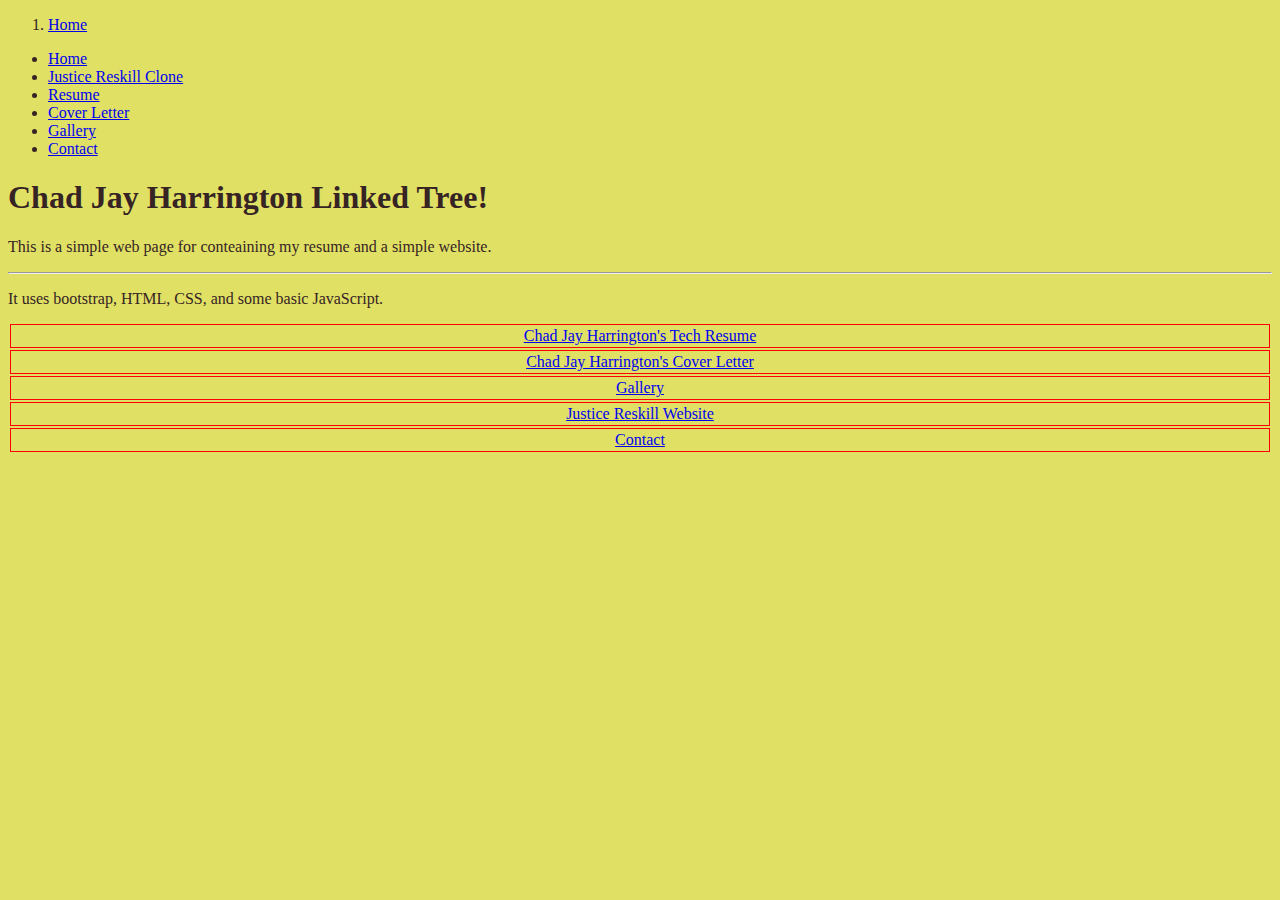
<file: index.html>
<!DOCTYPE html>
<html>
    <head>
        <title>Home</title>
    <!-- BOOT STRAP -->
    <link href="https://cdn.jsdelivr.net/npm/bootstrap@5.0.0-beta2/dist/css/bootstrap.min.css" rel="stylesheet" integrity="sha384-BmbxuPwQa2lc/FVzBcNJ7UAyJxM6wuqIj61tLrc4wSX0szH/Ev+nYRRuWlolflfl" crossorigin="anonymous">
    <script src="https://cdn.jsdelivr.net/npm/bootstrap@5.0.0-beta2/dist/js/bootstrap.bundle.min.js" integrity="sha384-b5kHyXgcpbZJO/tY9Ul7kGkf1S0CWuKcCD38l8YkeH8z8QjE0GmW1gYU5S9FOnJ0" crossorigin="anonymous"></script>

    <meta name="viewport" content="width=device-width, initial-scale=1">


    <link href="style.css" rel="stylesheet">
    
    <style>
        <!--
        .linked-item {
            border : 1px solid red;
            text-align : center;
            padding-top : 2px;
            padding-bottom : 2px;
            margin-top : 2px;
            margin-bottom : 2px;
            margin-left : 2px;
            margin-right : 2px;
        }
        .page-link:hover {
            color : black;
        }
        -->
    </style>
    </head>
    <body>
        <div class="container">
            <nav aria-label="breadcrumb">
                <ol class="breadcrumb">
                  <li class="breadcrumb-item"><a href="#">Home</a></li>
                </ol>
              </nav>
              <DIV CLASS="row">
                <div class="col-md-3">
                    <ul class="nav flex-column">
                        <li class="nav-item">
                          <a class="nav-link active" href="index.html">Home</a>
                        </li>
                        <li class="nav-item">
                            <a class="nav-link" href="justicereskill.html">Justice Reskill Clone</a>
                        </li>
                        <li class="nav-item">
                          <a class="nav-link" href="Chad Jay Harrington's Tech Resume.html">Resume</a>
                        </li>
                        <li class="nav-item">
                            <a class="nav-link" href="Chad Jay Harrington's Tech Cover Letter.html">Cover Letter</a>
                        </li>
                        <li class="nav-item">
                            <a class="nav-link" href="Gallery.html">Gallery</a>
                        </li>
                        <li class="nav-item">
                            <a class="nav-link" href="Contact.html">Contact</a>
                        </li>
                    </ul>
                </div>
                <div class="col-md-9">
            <div class="jumbotron">
                <h1 class="display-4">Chad Jay Harrington Linked Tree!</h1>
                <p class="lead">This is a simple web page for conteaining my resume and a simple website.</p>
                <hr class="my-4">
                <p>It uses bootstrap, HTML, CSS, and some basic JavaScript.</p>
                <div class="linked-item page=link">
                    <a class="btn btn-primary btn-lg" role="button" href="Chad Jay Harrington's Tech Resume.html">Chad Jay Harrington's Tech Resume</a><br/>
                </div>
                <div class="linked-item page=link">
                   <a class="btn btn-primary btn-lg" role="button" href="Chad Jay Harrington's Tech Cover Letter.html">Chad Jay Harrington's Cover Letter</a><br/>
                </div>
                <div class="linked-item page=link">
                    <a class="btn btn-primary btn-lg" role="button" href="Gallery.html">Gallery</a><br/>
                </div>
                <div class="linked-item page=link">
                   <a class="btn btn-primary btn-lg" role="button" href="justicereskill.html">Justice Reskill Website</a><br/>
                </div>
                <div class="linked-item page=link">
                    <a class="btn btn-primary btn-lg" role="button" href="Contact.html">Contact</a>
                </DIV>
                    </DIV>
                </div>
            </div>
        </div>
    </body>
</html>
</file>
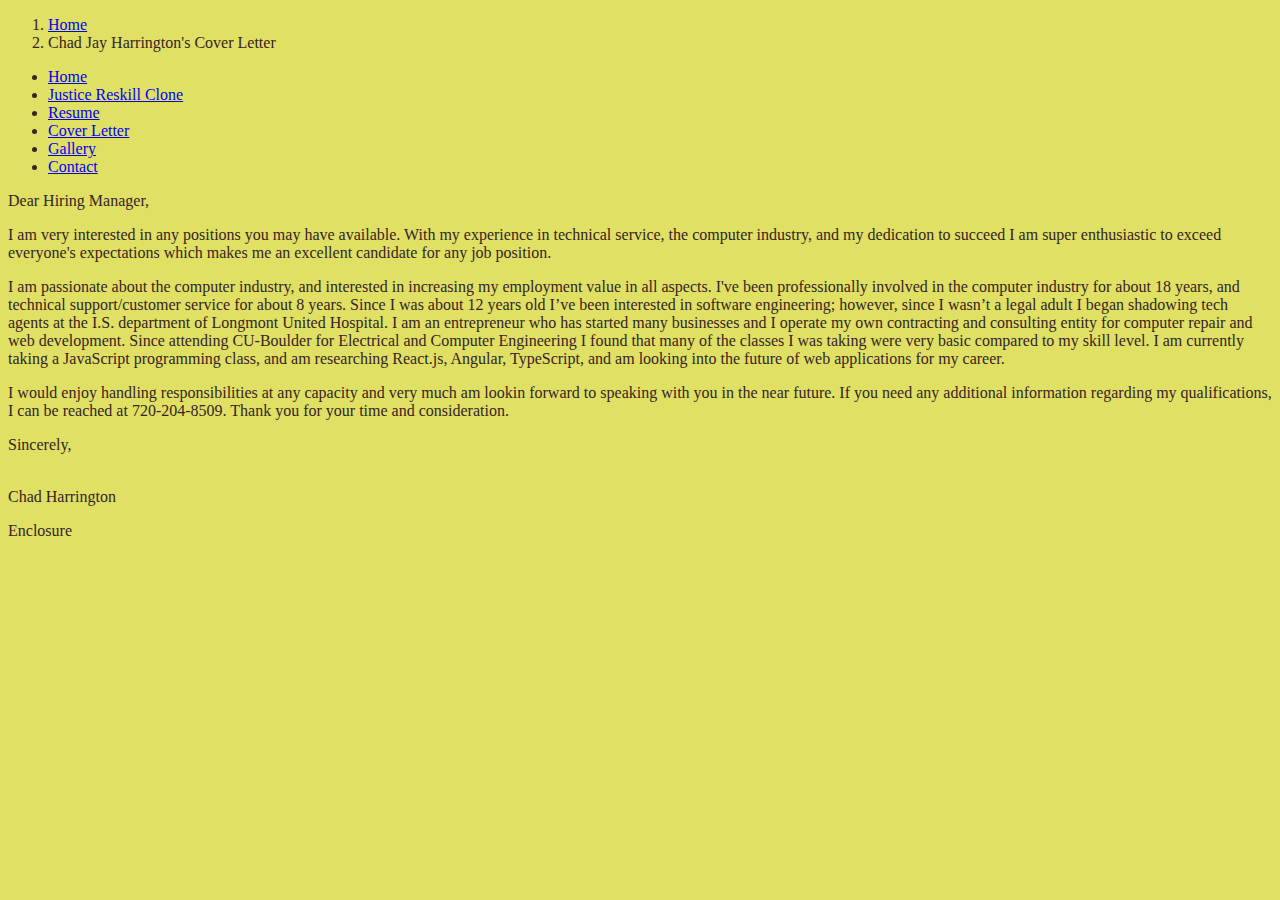
<file: Chad Jay Harrington's Tech Cover Letter.html>
<!DOCTYPE HTML>
<HTML>
<head>
    <title>Chad Jay Harrington's Cover Letter</title>
    <!-- BOOT STRAP -->
    <link href="https://cdn.jsdelivr.net/npm/bootstrap@5.0.0-beta2/dist/css/bootstrap.min.css" rel="stylesheet" integrity="sha384-BmbxuPwQa2lc/FVzBcNJ7UAyJxM6wuqIj61tLrc4wSX0szH/Ev+nYRRuWlolflfl" crossorigin="anonymous">
    <script src="https://cdn.jsdelivr.net/npm/bootstrap@5.0.0-beta2/dist/js/bootstrap.bundle.min.js" integrity="sha384-b5kHyXgcpbZJO/tY9Ul7kGkf1S0CWuKcCD38l8YkeH8z8QjE0GmW1gYU5S9FOnJ0" crossorigin="anonymous"></script>

    <meta name="viewport" content="width=device-width, initial-scale=1">

    <link href="style.css" rel="stylesheet">

</head>
<body>
    <div class="container">
    
        <nav aria-label="breadcrumb">
            <ol class="breadcrumb">
              <li class="breadcrumb-item"><a href="index.html">Home</a></li>
              <li class="breadcrumb-item active" aria-current="page">Chad Jay Harrington's Cover Letter</li>
            </ol>
        </nav>
        <div class="row">
            <div class="col-md-3">
                <ul class="nav flex-column">
                    <li class="nav-item">
                        <a class="nav-link active" href="index.html">Home</a>
                    </li>
                    <li class="nav-item">
                        <a class="nav-link" href="justicereskill.html">Justice Reskill Clone</a>
                    </li>
                    <li class="nav-item">
                        <a class="nav-link" href="Chad Jay Harrington's Tech Resume.html">Resume</a>
                    </li>
                    <li class="nav-item">
                        <a class="nav-link" href="Chad Jay Harrington's Tech Cover Letter.html">Cover Letter</a>
                    </li>
                    <li class="nav-item">
                        <a class="nav-link" href="Gallery.html">Gallery</a>
                    </li>
                    <li class="nav-item">
                        <a class="nav-link" href="Contact.html">Contact</a>
                    </li>
                </ul>
            </div>
            <div class="col-md-9">
    <p>Dear Hiring Manager,</p>
        <p>I am very interested in any positions you may have available. With my experience in technical service, the
computer industry, and my dedication to succeed I am super enthusiastic to exceed everyone's expectations
which makes me an excellent candidate for any job position.</p>
        <p>I am passionate about the computer industry, and interested in increasing my employment value in all
aspects. I've been professionally involved in the computer industry for about 18 years, and technical
support/customer service for about 8 years. Since I was about 12 years old I’ve been interested in software
engineering; however, since I wasn’t a legal adult I began shadowing tech agents at the I.S. department of
Longmont United Hospital. I am an entrepreneur who has started many businesses and I operate my own
contracting and consulting entity for computer repair and web development. Since attending CU-Boulder for
Electrical and Computer Engineering I found that many of the classes I was taking were very basic compared
to my skill level. I am currently taking a JavaScript programming class, and am researching React.js, Angular,
TypeScript, and am looking into the future of web applications for my career.</p>
        <p>I would enjoy handling responsibilities at any capacity and very much am lookin forward to speaking with you
in the near future. If you need any additional information regarding my qualifications, I can be reached at
720-204-8509. Thank you for your time and consideration.</p>
        <p>Sincerely,<br/><br/></p>

        <p>Chad Harrington</p>

        <p>Enclosure</p>
            </div>
        </div>
    </div>
</body>
</html>
</file>
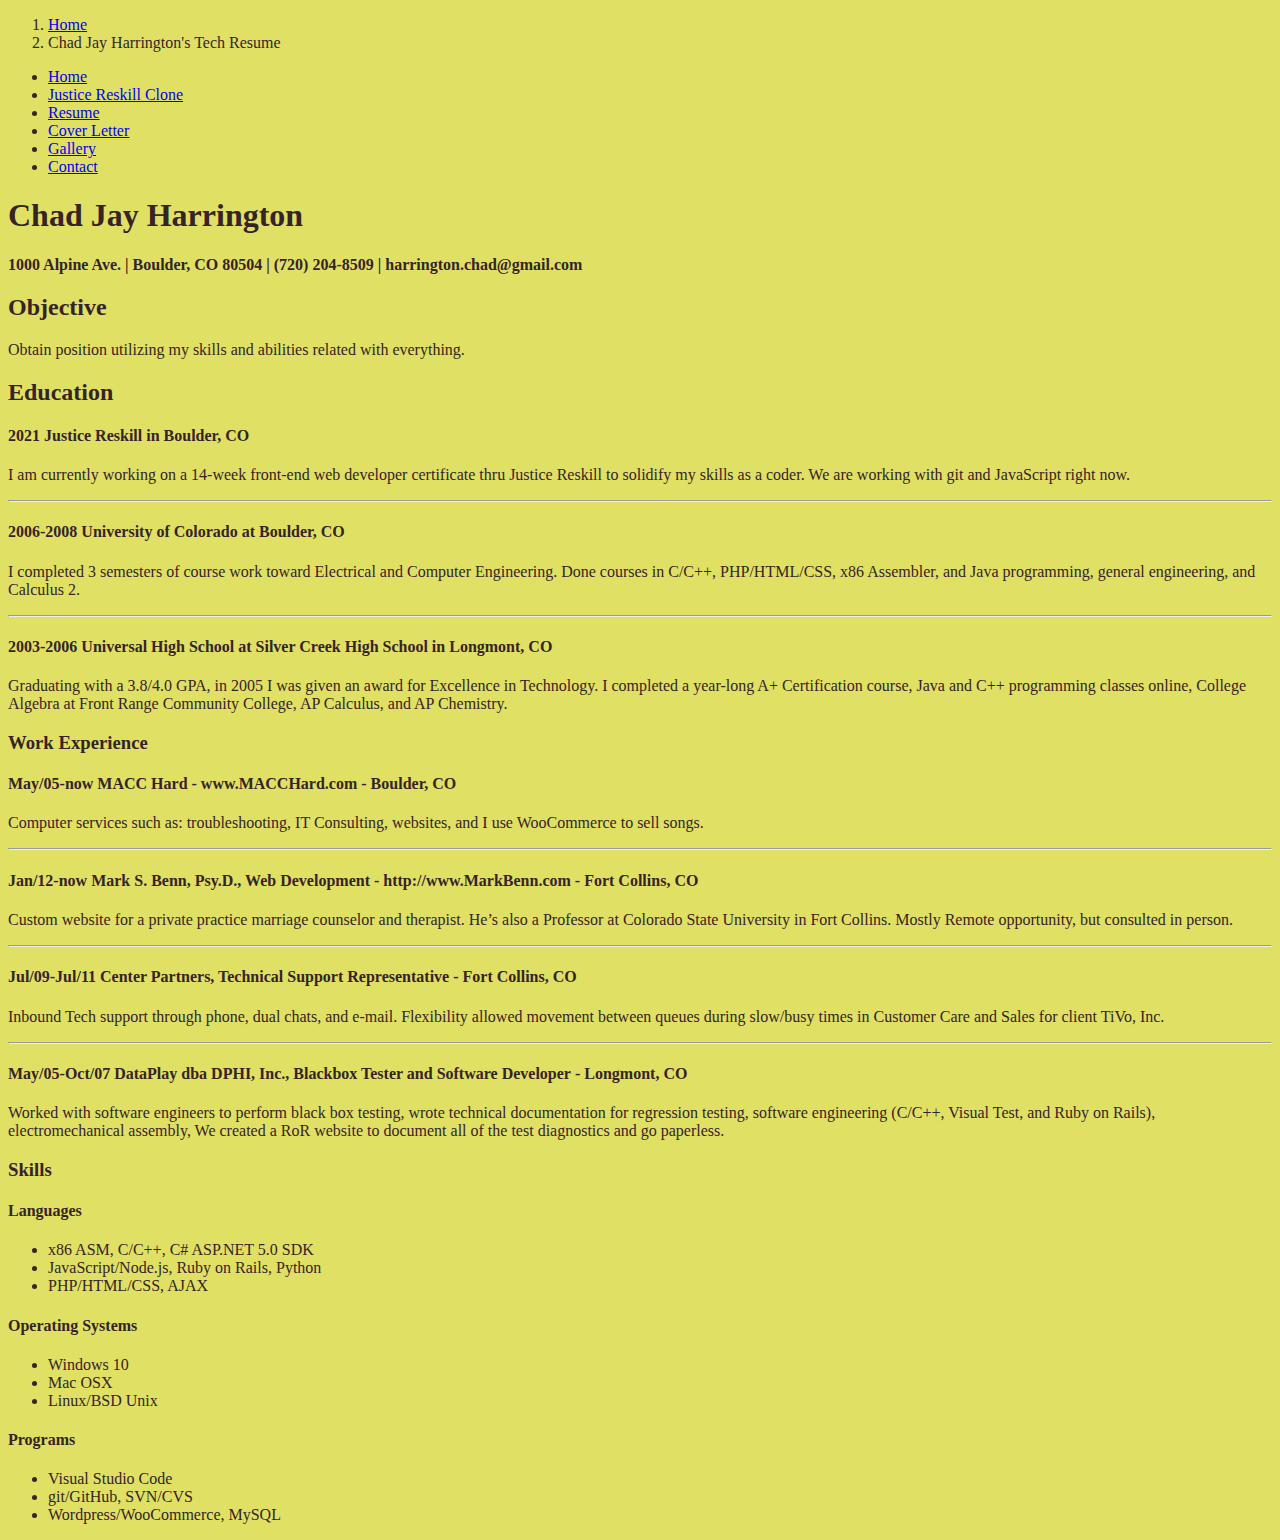
<file: Chad Jay Harrington's Tech Resume.html>
<!DOCTYPE html>
<html>
<head>
    <title>Chad Jay Harrington's Tech Resume</title>
    <!-- BOOT STRAP -->
    <link href="https://cdn.jsdelivr.net/npm/bootstrap@5.0.0-beta2/dist/css/bootstrap.min.css" rel="stylesheet" integrity="sha384-BmbxuPwQa2lc/FVzBcNJ7UAyJxM6wuqIj61tLrc4wSX0szH/Ev+nYRRuWlolflfl" crossorigin="anonymous">
    <script src="https://cdn.jsdelivr.net/npm/bootstrap@5.0.0-beta2/dist/js/bootstrap.bundle.min.js" integrity="sha384-b5kHyXgcpbZJO/tY9Ul7kGkf1S0CWuKcCD38l8YkeH8z8QjE0GmW1gYU5S9FOnJ0" crossorigin="anonymous"></script>

    <meta name="viewport" content="width=device-width, initial-scale=1">

    <link href="style.css" rel="stylesheet">

</head>
<body>
    <div class="container">
        <nav aria-label="breadcrumb">
            <ol class="breadcrumb">
              <li class="breadcrumb-item"><a href="index.html">Home</a></li>
              <li class="breadcrumb-item active" aria-current="page">Chad Jay Harrington's Tech Resume</li>
            </ol>
        </nav>
        <div class="row">
            <div class="col-md-3">
                <ul class="nav flex-column">
                    <li class="nav-item">
                      <a class="nav-link active" href="index.html">Home</a>
                    </li>
                    <li class="nav-item">
                        <a class="nav-link" href="justicereskill.html">Justice Reskill Clone</a>
                    </li>
                    <li class="nav-item">
                      <a class="nav-link" href="Chad Jay Harrington's Tech Resume.html">Resume</a>
                    </li>
                    <li class="nav-item">
                        <a class="nav-link" href="Chad Jay Harrington's Tech Cover Letter.html">Cover Letter</a>
                    </li>
                    <li class="nav-item">
                        <a class="nav-link" href="Gallery.html">Gallery</a>
                    </li>
                    <li class="nav-item">
                        <a class="nav-link" href="Contact.html">Contact</a>
                    </li>
                </ul>
            </div>
            <div class="col-md-9">
    <h1>Chad Jay Harrington</h1>
	<strong>1000 Alpine Ave.   |   Boulder, CO 80504   |  (720) 204-8509  |  harrington.chad@gmail.com</strong>
<h2>Objective</h2>
<p>Obtain position utilizing my skills and abilities related with everything.</p>
<h2>Education</h2>
<h4>2021 Justice Reskill in Boulder, CO</h4>
    <p>I am currently working on a 14-week front-end web developer certificate thru Justice Reskill to
    solidify my skills as a coder. We are working with git and JavaScript right now.</p>
    <hr/>
    <h4>2006-2008 University of Colorado at Boulder, CO</h4>
        <p>I completed 3 semesters of course work toward Electrical and Computer Engineering. Done courses
    in C/C++, PHP/HTML/CSS, x86 Assembler, and Java programming, general engineering, and
    Calculus 2.</p>
    <hr/>
    <h4>2003-2006 Universal High School at Silver Creek High School in Longmont, CO</h4>
        <p>Graduating with a 3.8/4.0 GPA, in 2005 I was given an award for Excellence in Technology. I
    completed a year-long A+ Certification course, Java and C++ programming classes online, College
    Algebra at Front Range Community College, AP Calculus, and AP Chemistry.</p>
    <h3>Work Experience</h3>
        <h4>May/05-now MACC Hard - www.MACCHard.com - Boulder, CO</h4>
            <p>Computer services such as: troubleshooting, IT Consulting, websites, and I use WooCommerce to
    sell songs.</p>
    <hr/>
    <h4>Jan/12-now Mark S. Benn, Psy.D., Web Development - http://www.MarkBenn.com - Fort Collins, CO</h4>
        <p>Custom website for a private practice marriage counselor and therapist. He’s also a Professor at
    Colorado State University in Fort Collins. Mostly Remote opportunity, but consulted in person.</p>
    <hr/>
    <h4>Jul/09-Jul/11 Center Partners, Technical Support Representative - Fort Collins, CO</h4>
        <p>Inbound Tech support through phone, dual chats, and e-mail. Flexibility allowed movement
    between queues during slow/busy times in Customer Care and Sales for client TiVo, Inc.</p>
    <hr/>
    <h4>May/05-Oct/07 <strong>DataPlay dba DPHI, Inc., Blackbox Tester and Software Developer</strong> - Longmont, CO</h4>
        <p>Worked with software engineers to perform black box testing, wrote technical documentation for
    regression testing, software engineering (C/C++, Visual Test, and Ruby on Rails), electromechanical
    assembly, We created a RoR website to document all of the test diagnostics and go paperless.</p>
    <h3>Skills</h3>
    <div class="row">
        <div class="col-md-4">
        <h4>Languages</h4>
        <ul>
            <li>x86 ASM, C/C++, C# ASP.NET 5.0 SDK</li> 
            <li>JavaScript/Node.js, Ruby on Rails, Python</li>
            <li>PHP/HTML/CSS, AJAX</li>
        </ul>
    </div>
    <div class="col-md-4">
        <h4>Operating Systems</h4>
        <ul>
            <li>Windows 10</li>
            <li>Mac OSX</li>
            <li>Linux/BSD Unix</li>
        </ul>
    </div>
    <div class="col-md-4">
        <h4>Programs</h4>
        <ul>
            <li>Visual Studio Code</li>
            <li>git/GitHub, SVN/CVS</li>
            <li>Wordpress/WooCommerce, MySQL</li>
        </ul>
            </div>
        </div>
    </div>
    </div>
    </div>
</body>
</html>
</file>
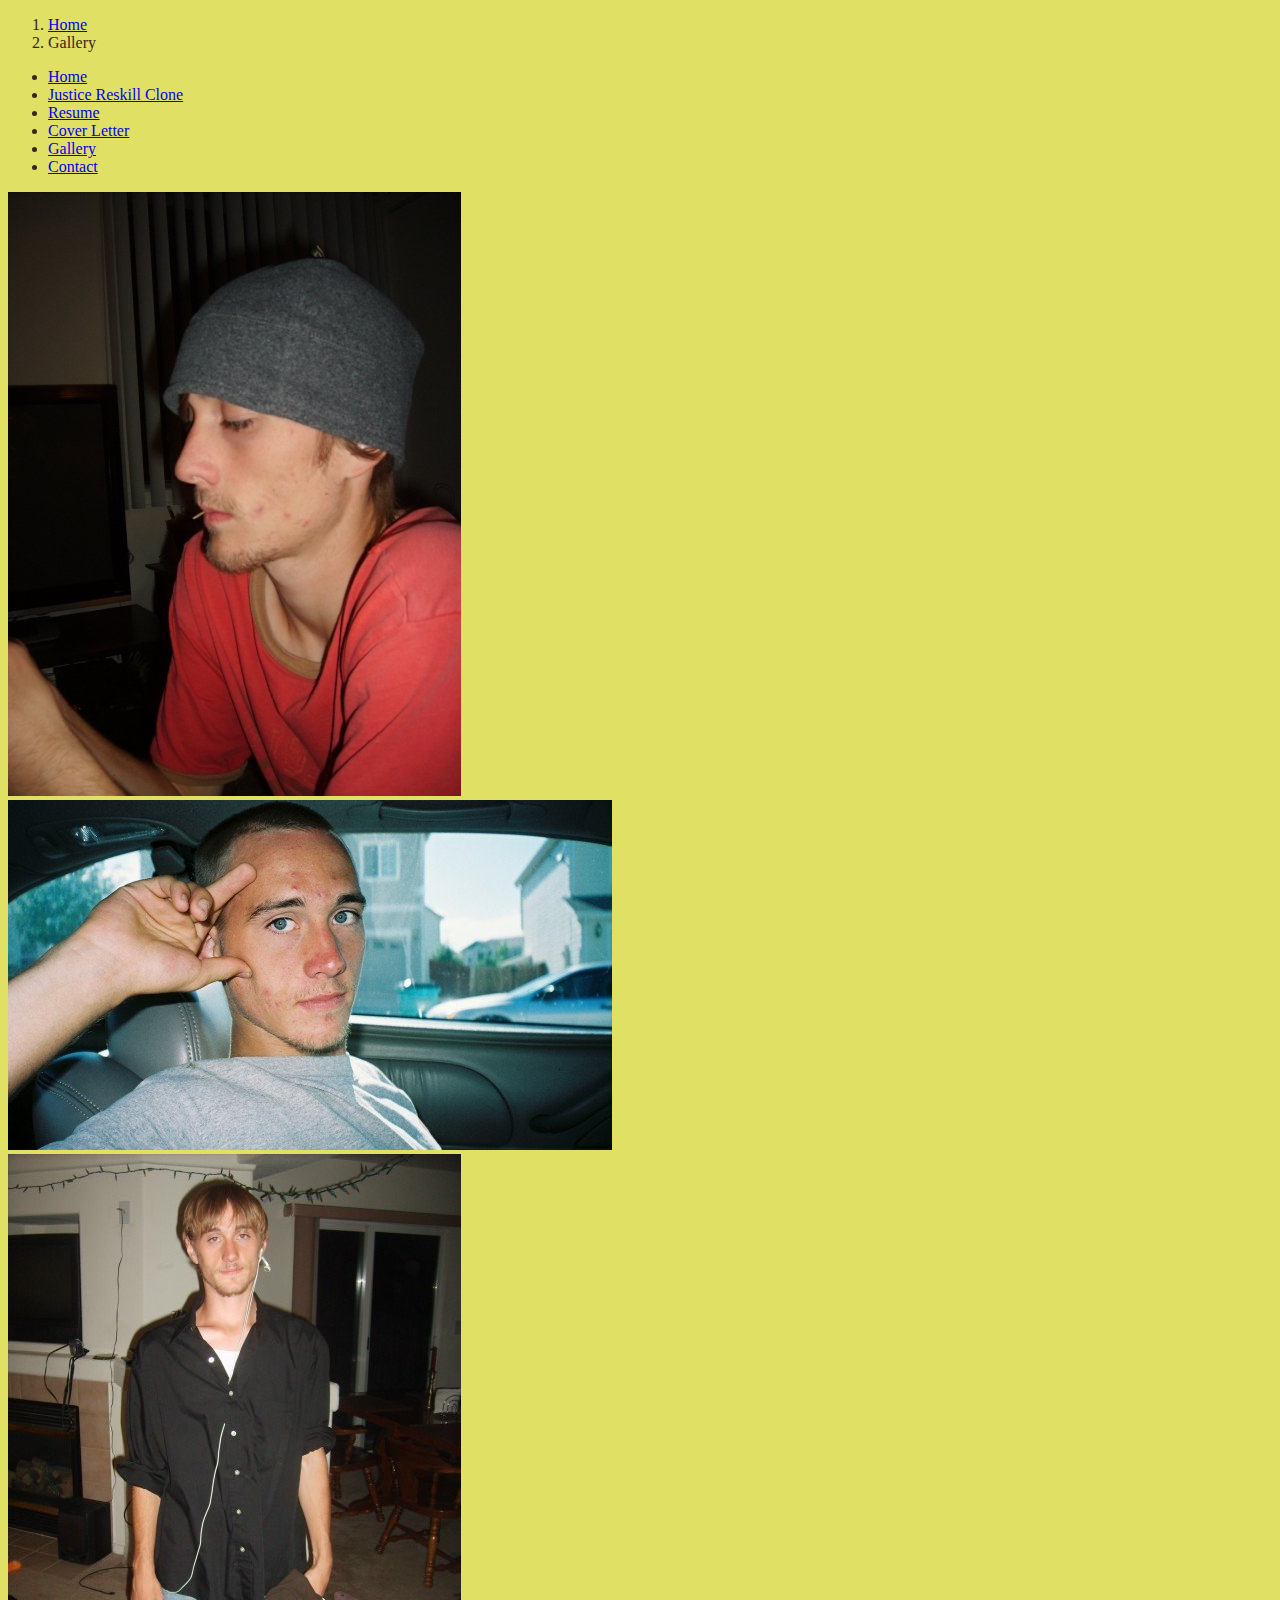
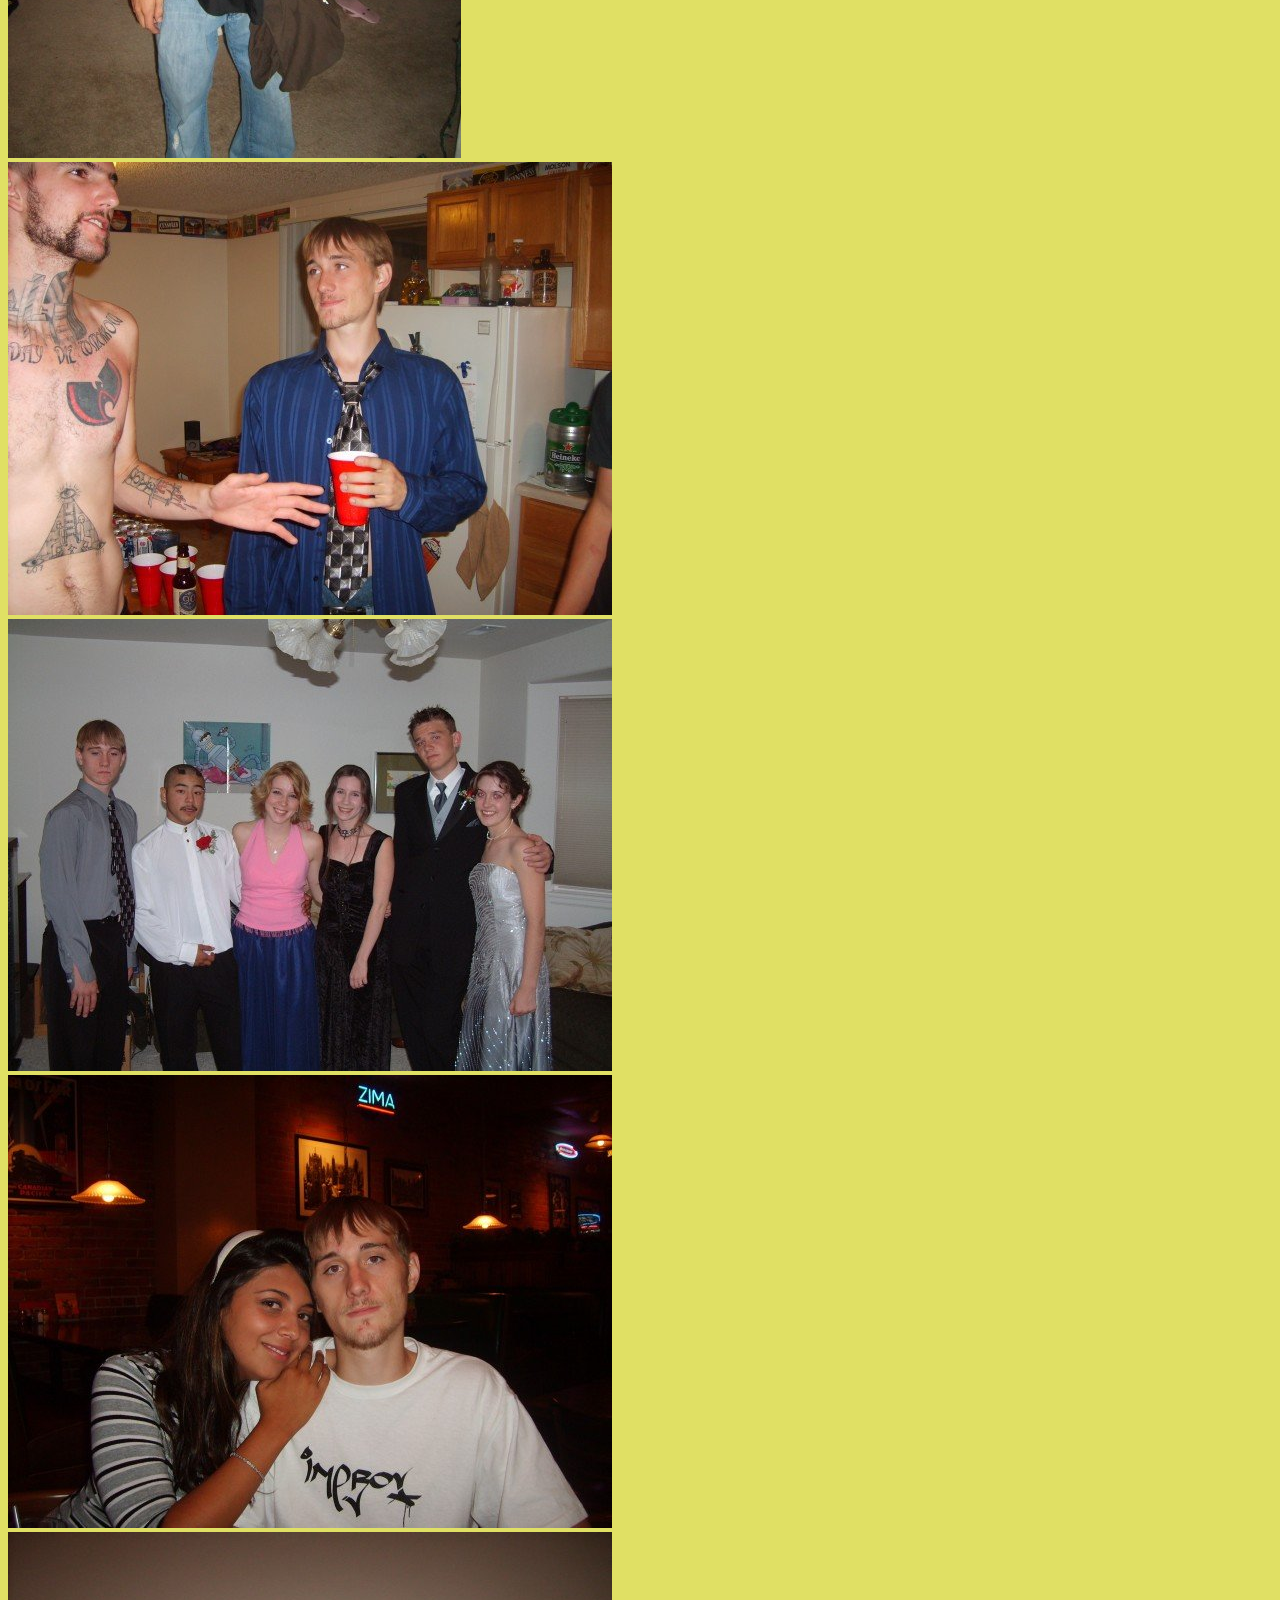
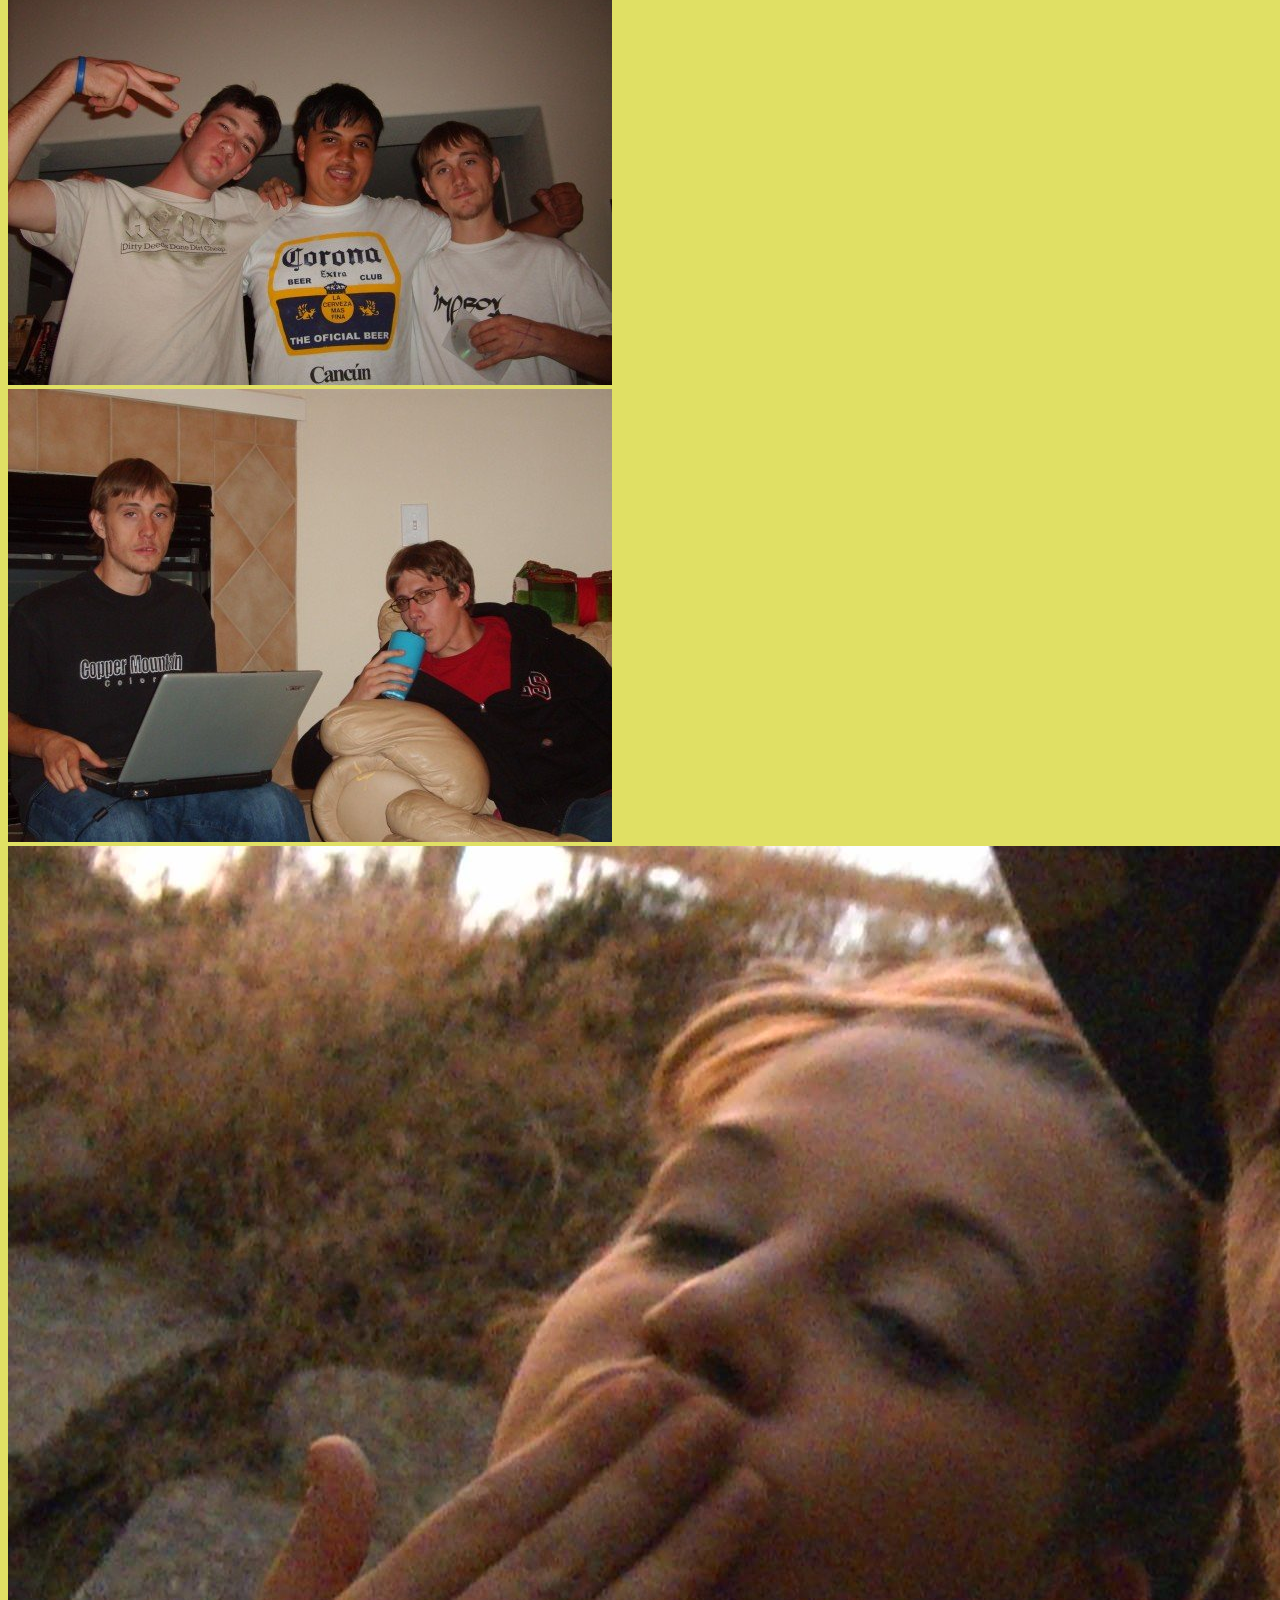
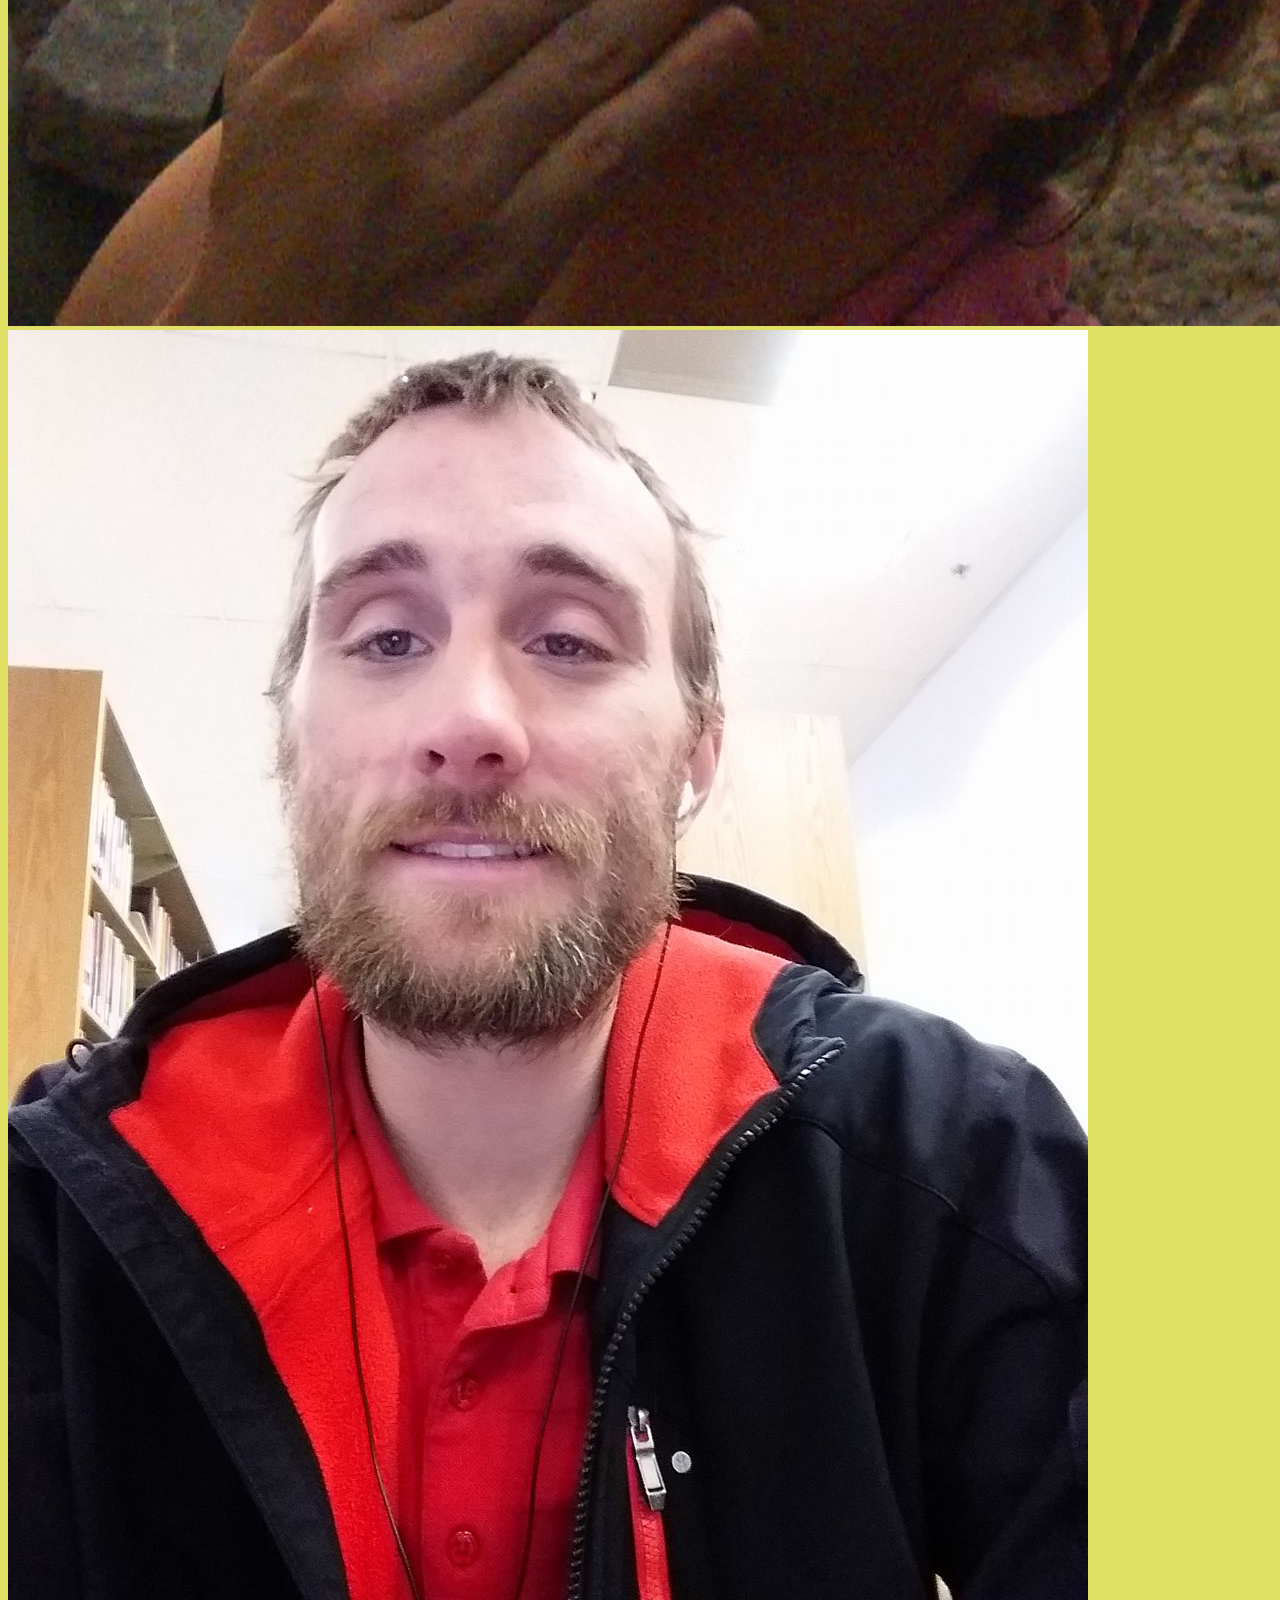
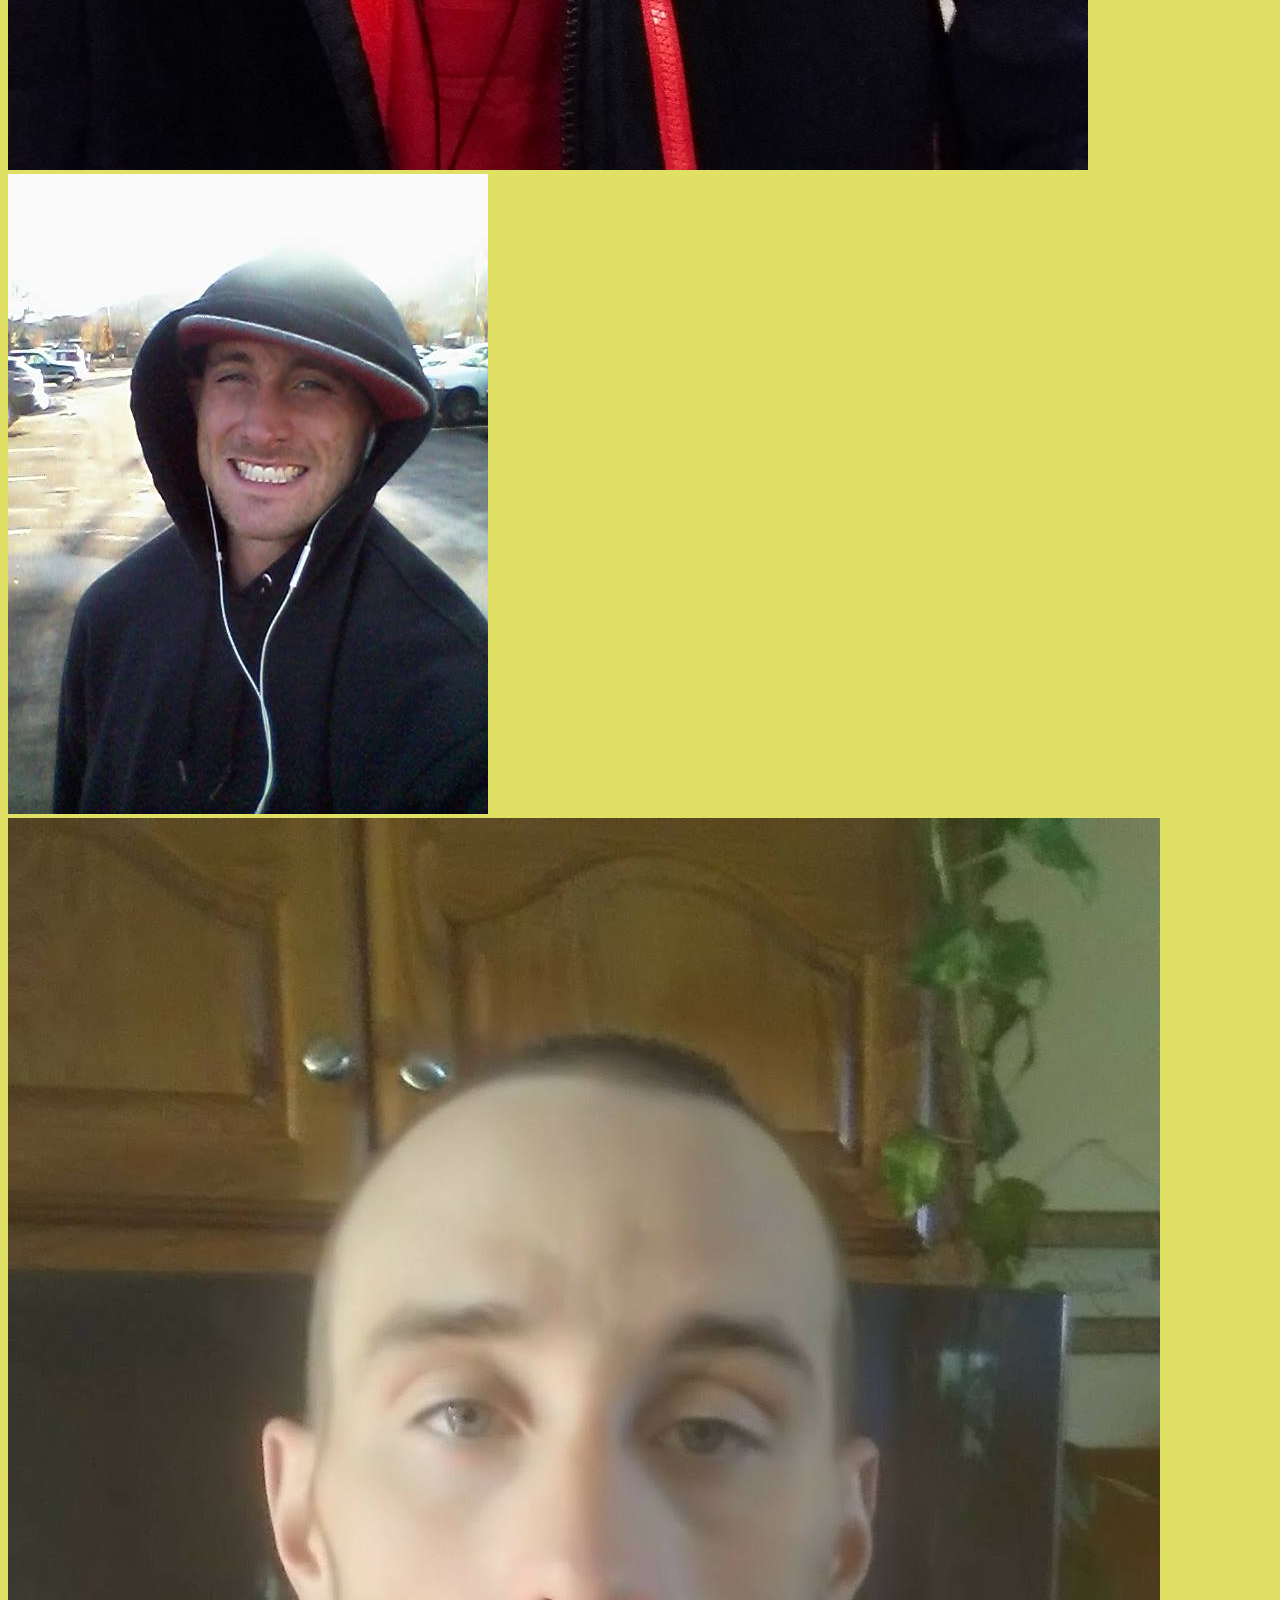
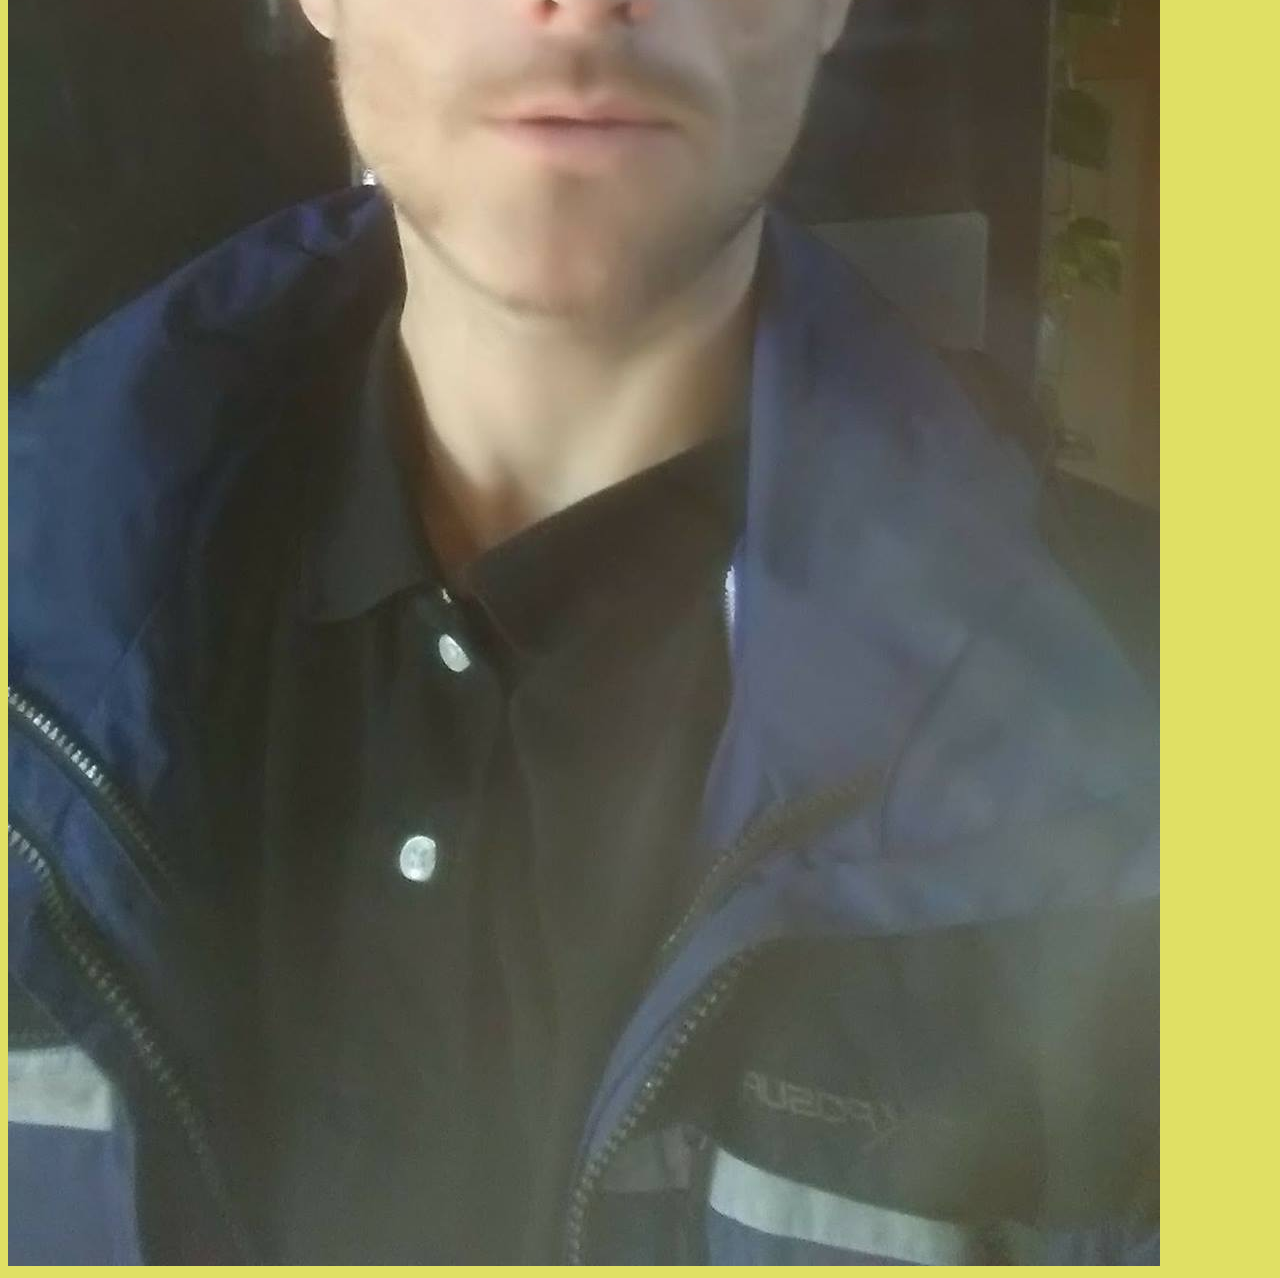
<file: Gallery.html>
<!DOCTYPE html>
<html>
    <head>
        <title>Gallery</title>
    <!-- BOOT STRAP -->
    <link href="https://cdn.jsdelivr.net/npm/bootstrap@5.0.0-beta2/dist/css/bootstrap.min.css" rel="stylesheet" integrity="sha384-BmbxuPwQa2lc/FVzBcNJ7UAyJxM6wuqIj61tLrc4wSX0szH/Ev+nYRRuWlolflfl" crossorigin="anonymous">
    <script src="https://cdn.jsdelivr.net/npm/bootstrap@5.0.0-beta2/dist/js/bootstrap.bundle.min.js" integrity="sha384-b5kHyXgcpbZJO/tY9Ul7kGkf1S0CWuKcCD38l8YkeH8z8QjE0GmW1gYU5S9FOnJ0" crossorigin="anonymous"></script>

    <meta name="viewport" content="width=device-width, initial-scale=1">

    <link href="style.css" rel="stylesheet">

    </head>
    <body>
        <div class="container">
            <nav aria-label="breadcrumb">
                <ol class="breadcrumb">
                  <li class="breadcrumb-item"><a href="index.html">Home</a></li>
                  <li class="breadcrumb-item active" aria-current="page">Gallery</li>
                </ol>
            </nav>
            <div class="row">
                <div class="col-md-3">
                    <ul class="nav flex-column">
                        <li class="nav-item">
                            <a class="nav-link active" href="index.html">Home</a>
                        </li>
                        <li class="nav-item">
                            <a class="nav-link" href="justicereskill.html">Justice Reskill Clone</a>
                        </li>
                        <li class="nav-item">
                          <a class="nav-link" href="Chad Jay Harrington's Tech Resume.html">Resume</a>
                        </li>
                        <li class="nav-item">
                            <a class="nav-link" href="Chad Jay Harrington's Tech Cover Letter.html">Cover Letter</a>
                        </li>
                        <li class="nav-item">
                            <a class="nav-link" href="Gallery.html">Gallery</a>
                        </li>
                        <li class="nav-item">
                            <a class="nav-link" href="Contact.html">Contact</a>
                        </li>
                    </ul>
                </div>
                <div class="col-md-9">
                    <div class="row">
                        <div class="col-md-3">
                            <img src="img/1909709_545246604463_2460_n.jpg" class="img-fluid" />
                        </div>
                        <div class="col-md-3">
                            <img src="img/1910461_515359772913_7763_n.jpg" class="img-fluid" />
                        </div>
                        <div class="col-md-3">
                            <img src="img/1923361_541651833413_2625_n.jpg" class="img-fluid" />
                        </div>
                    </div>
                    <div class="row">
                        <div class="col-md-3">
                            <img src="img/1923424_540589227883_2650_n.jpg" class="img-fluid" />
                        </div>
                        <div class="col-md-3">
                            <img src="img/1928780_515360122213_718_n.jpg" class="img-fluid" />
                        </div>
                        <div class="col-md-3">
                            <img src="img/1929115_508981410203_9761_n.jpg" class="img-fluid" />
                        </div>
                    </div>
                    <div class="row">
                        <div class="col-md-3">
                            <img src="img/1929115_508981415193_74_n.jpg" class="img-fluid" />
                        </div>
                        <div class="col-md-3">
                            <img src="img/1933780_515361185083_940_n.jpg" class="img-fluid" />
                        </div>
                        <div class="col-md-3">
                            <img src="img/14115036_10208139560941608_2492798920626680208_o.jpg" class="img-fluid" />
                        </div>
                    </div>
                    <div class="row">
                        <div class="col-md-3">
                            <img src="img/26850362_10212339579219440_1346963334035840334_o.jpg" class="img-fluid" />
                        </div>
                        <div class="col-md-3">
                            <img src="img/11988677_10206148889416064_4291405203941056844_n.jpg" class="img-fluid" />
                        </div>
                        <div class="col-md-3">
                            <img src="img/22104662_10211531419215945_8008169210564867660_o.jpg" class="img-fluid" />
                        </div>
                    </div>
                </div>
            </div>
    </body>
</html>
</file>
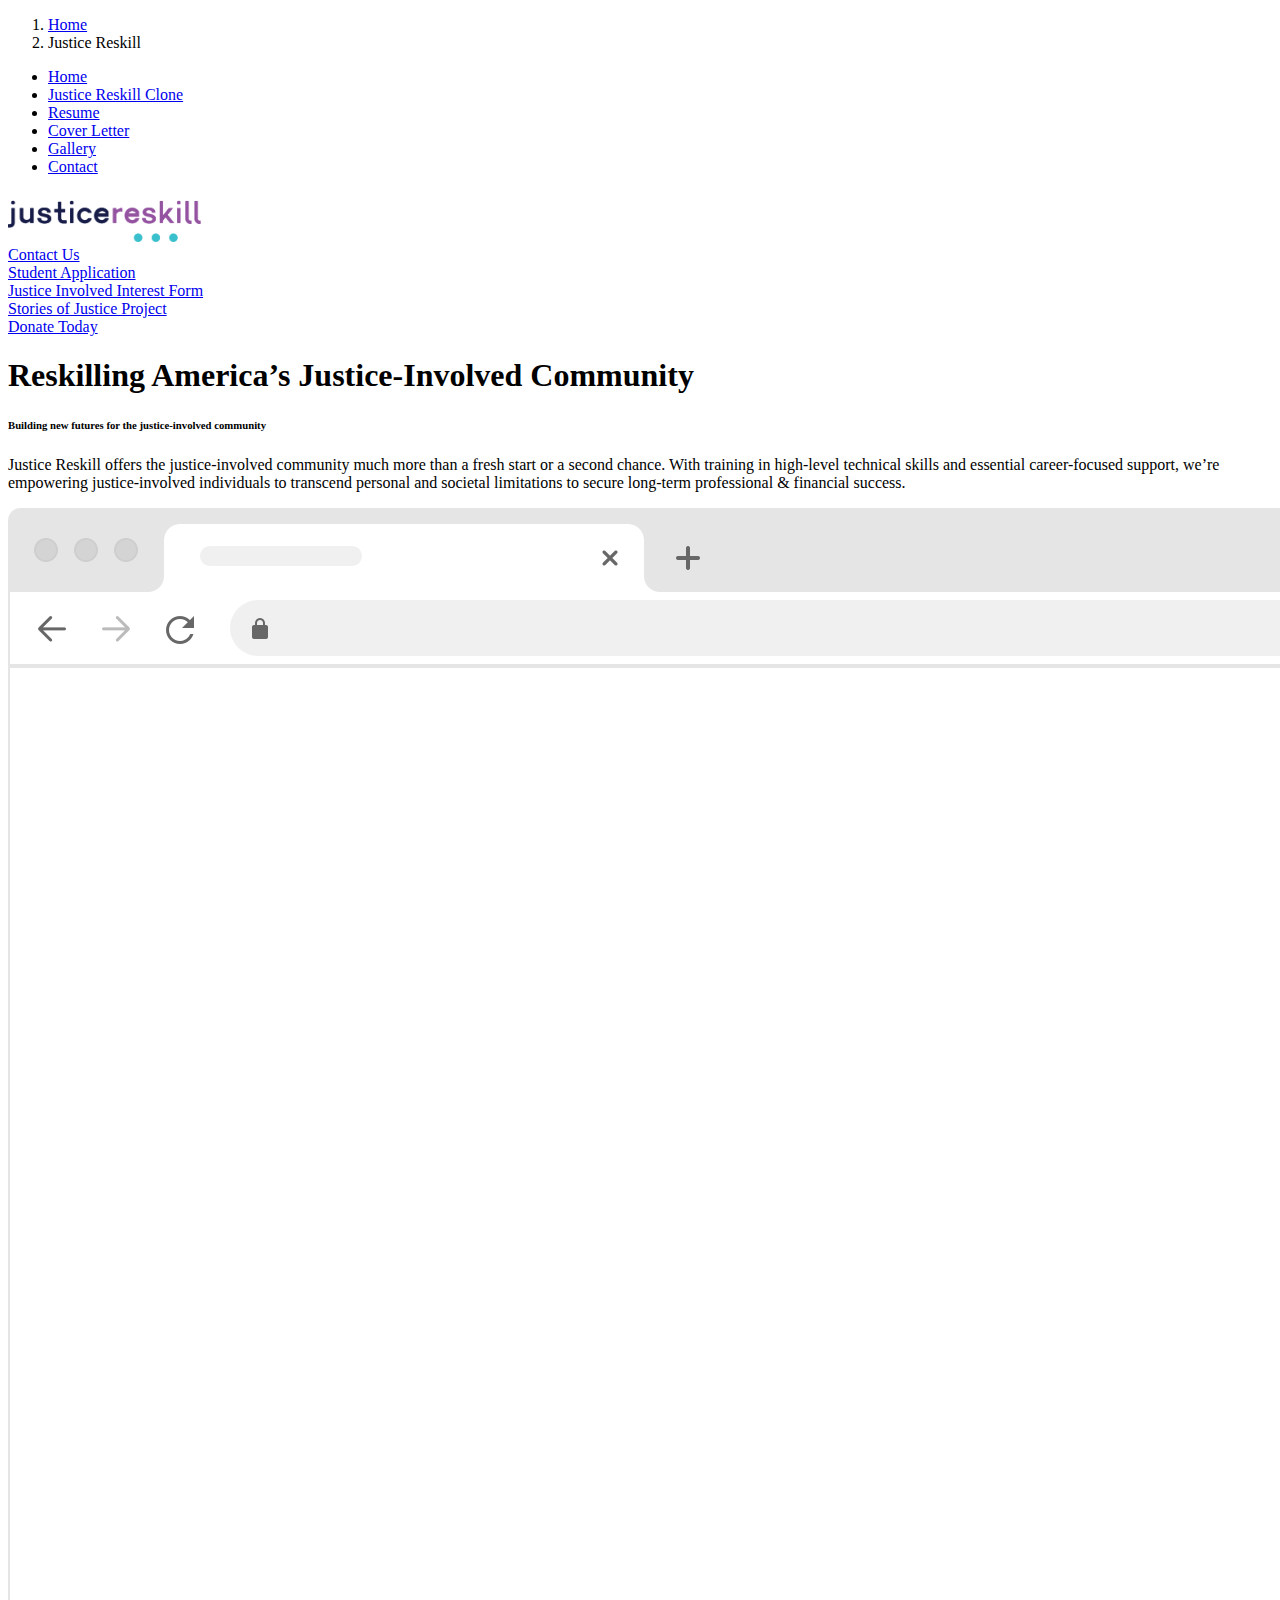
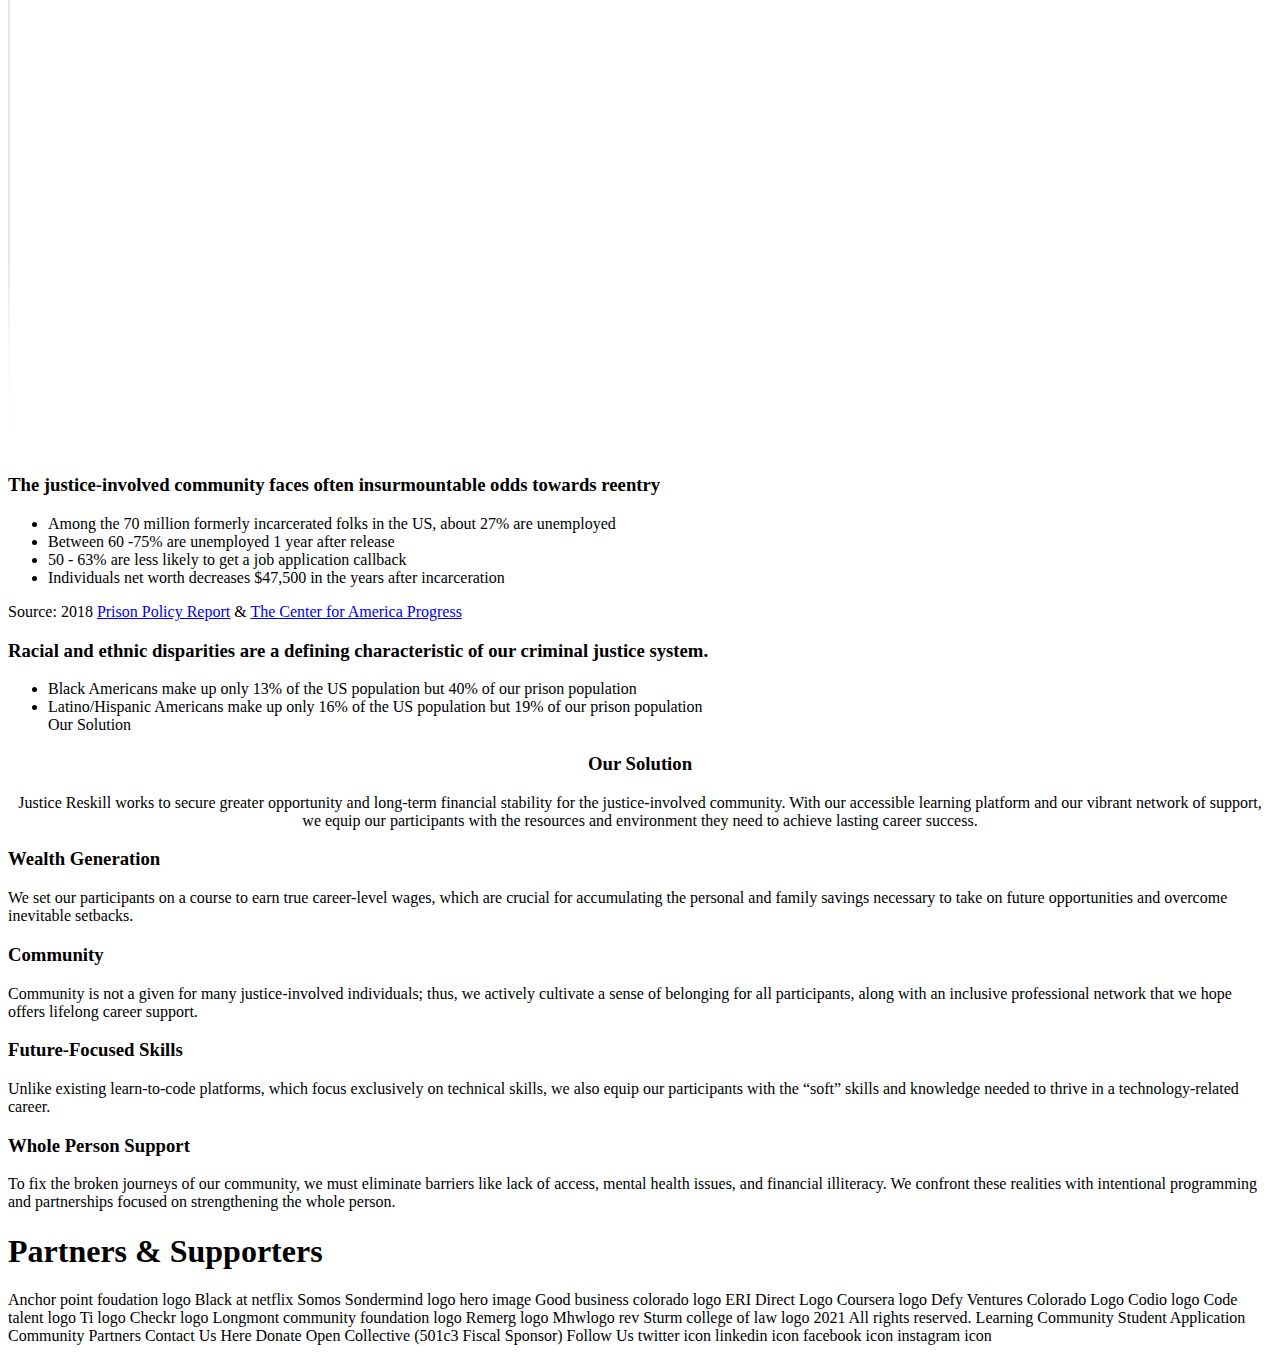
<file: justicereskill.html>
<!DOCTYPE HTML>
<HTML>
    <HEAD>
        <title>Justice Reskill Clone</title>
        <!-- BOOT STRAP -->
        <link href="https://cdn.jsdelivr.net/npm/bootstrap@5.0.0-beta2/dist/css/bootstrap.min.css" rel="stylesheet" integrity="sha384-BmbxuPwQa2lc/FVzBcNJ7UAyJxM6wuqIj61tLrc4wSX0szH/Ev+nYRRuWlolflfl" crossorigin="anonymous">
        <script src="https://cdn.jsdelivr.net/npm/bootstrap@5.0.0-beta2/dist/js/bootstrap.bundle.min.js" integrity="sha384-b5kHyXgcpbZJO/tY9Ul7kGkf1S0CWuKcCD38l8YkeH8z8QjE0GmW1gYU5S9FOnJ0" crossorigin="anonymous"></script>

        <meta name="viewport" content="width=device-width, initial-scale=1">
        
    </HEAD>
    <BODY>
     <div class="container">

        <div class="container">
            <nav aria-label="breadcrumb">
                <ol class="breadcrumb">
                  <li class="breadcrumb-item"><a href="index.html">Home</a></li>
                  <li class="breadcrumb-item active" aria-current="page">Justice Reskill</li>
                </ol>
            </nav>
            <div class="row">
                <div class="col-md-3">
                    <ul class="nav flex-column">
                        <li class="nav-item">
                            <a class="nav-link active" href="index.html">Home</a>
                        </li>
                        <li class="nav-item">
                            <a class="nav-link" href="justicereskill.html">Justice Reskill Clone</a>
                        </li>
                        <li class="nav-item">
                            <a class="nav-link" href="Chad Jay Harrington's Tech Resume.html">Resume</a>
                        </li>
                        <li class="nav-item">
                            <a class="nav-link" href="Chad Jay Harrington's Tech Cover Letter.html">Cover Letter</a>
                        </li>
                        <li class="nav-item">
                            <a class="nav-link" href="Gallery.html">Gallery</a>
                        </li>
                        <li class="nav-item">
                            <a class="nav-link" href="Contact.html">Contact</a>
                        </li>
                    </ul>
                </div>
                <div class="col-md-9">
                    <div class="row">
                        <div class="col-md-3">
                            <a href="https://justicereskill.com/" ></a><img src="img/justicereskill_logo.png" alt="Justice Reskill" height="50" width="200"> </a>
                        </div>
                        <div class="col-md-1"><a href="https://justicereskill.com/contact-us">Contact Us</a></div>
                        <div class="col-md-1"><a href="https://justicereskill.com/student-application/">Student Application</a></div>
                        <div class="col-md-2"><a href="https://airtable.com/shrHduDKXMCwP3sii">Justice Involved Interest Form</a></div>
                        <div class="col-md-2"><a href="http://thestoriesofjustice.com/">Stories of Justice Project</a></div>
                        <div class="col-md-2"><a href="http://data.equitysolutions.io/BradFeldMatching">Donate Today</a></div>
                    </div>
                    <div class="row">
                        <div class="col-md-6">
                        <h1>Reskilling America’s Justice-Involved Community</h1>
<h6>Building new futures for the justice-involved community</h6>

<p>Justice Reskill offers the justice-involved community much more than a fresh start or a second chance. With training in high-level technical skills and essential career-focused support, we’re empowering justice-involved individuals to transcend personal and societal limitations to secure long-term professional & financial success.</p>
                            </div>
                            <div class="col-md-6">
                                <img src="img/chrome_clay.png" alt="chrome clay" class="img-fluid">
                            </div>
                </div>
                <div class="row">
                    <div class="col-md-6">
                        <h3>The justice-involved community faces often insurmountable odds towards reentry</h3>
                        </div>
                        <div class="col-md-6">
<ul>
    <li>Among the 70 million formerly incarcerated folks in the US, about 27% are unemployed</li>
    <li>Between 60 -75% are unemployed 1 year after release</li>
<li>50 - 63% are less likely to get a job application callback</li>
<li>Individuals net worth decreases $47,500 in the years after incarceration</li>
</ul>
Source: 2018 <a href="https://data.equitysolutions.io/JR_Website_PrisonPolicyReport">Prison Policy Report</a> & <a href="https://data.equitysolutions.io/JR_Website_CFA_Report">The Center for America Progress</a>
                        </div>
                </div>

                <div class="row">
                    <div class="col-md-6">
<h3>Racial and ethnic disparities are a defining characteristic of our criminal justice system.</h3>
                    </div>
                    <div class="col-md-6">
<ul>
    <li>Black Americans make up only 13% of the US population but 40% of our prison population</li>
<li>Latino/Hispanic Americans make up only 16% of the US population but 19% of our prison population</li>
Our Solution</li>
</ul>
</div>
</div>
                <div class="row">
                    <div class="col-md-4"></div>
                    <div class="col-md-4">
<center><h3>Our Solution</h3>Justice Reskill works to secure greater opportunity and long-term financial stability for the justice-involved community. With our accessible learning platform and our vibrant network of support, we equip our participants with the resources and environment they need to achieve lasting career success.</center>
                    </div>
                    <div class="col-md-4"></div>
                </div>
                <div class="row">
                    <div class="col-md-3">
<h3>Wealth Generation</h3>
<p>We set our participants on a course to earn true career-level wages, which are crucial for accumulating the personal and family savings necessary to take on future opportunities and overcome inevitable setbacks.</p>
                    </div>
                    <div class="col-md-3">
<h3>Community</h3>
<p>Community is not a given for many justice-involved individuals; thus, we actively cultivate a sense of belonging for all participants, along with an inclusive professional network that we hope offers lifelong career support.
</div>
<div class="col-md-3">
<h3>Future-Focused Skills</h3>
<p>Unlike existing learn-to-code platforms, which focus exclusively on technical skills, we also equip our participants with the “soft” skills and knowledge needed to thrive in a technology-related career.
</div>
<div class="col-md-3">
<h3>Whole Person Support</h3>
<p>To fix the broken journeys of our community, we must eliminate barriers like lack of access, mental health issues, and financial illiteracy. We confront these realities with intentional programming and partnerships focused on strengthening the whole person.</p>
</div>
</div>

<h1>Partners & Supporters</h1>
Anchor point foudation logo 
Black at netflix
Somos
Sondermind logo hero image
Good business colorado logo 
ERI Direct Logo
Coursera logo
Defy Ventures Colorado Logo  
Codio logo 
Code talent logo
Ti logo
Checkr logo
Longmont community foundation  logo
Remerg logo
Mhwlogo rev
Sturm college of law logo

2021 All rights reserved.

Learning Community
Student Application
Community Partners
Contact Us Here
Donate
Open Collective (501c3 Fiscal Sponsor)
Follow Us
twitter icon
linkedin icon
facebook icon
instagram icon
                    </div>
                </div>
            </div>
        </div>   
    </BODY>
</HTML>
</file>
<file: style.css>
body{
    background-color: rgb(224, 224, 100);
    color : rgb(54, 36, 36);
}
</file>
